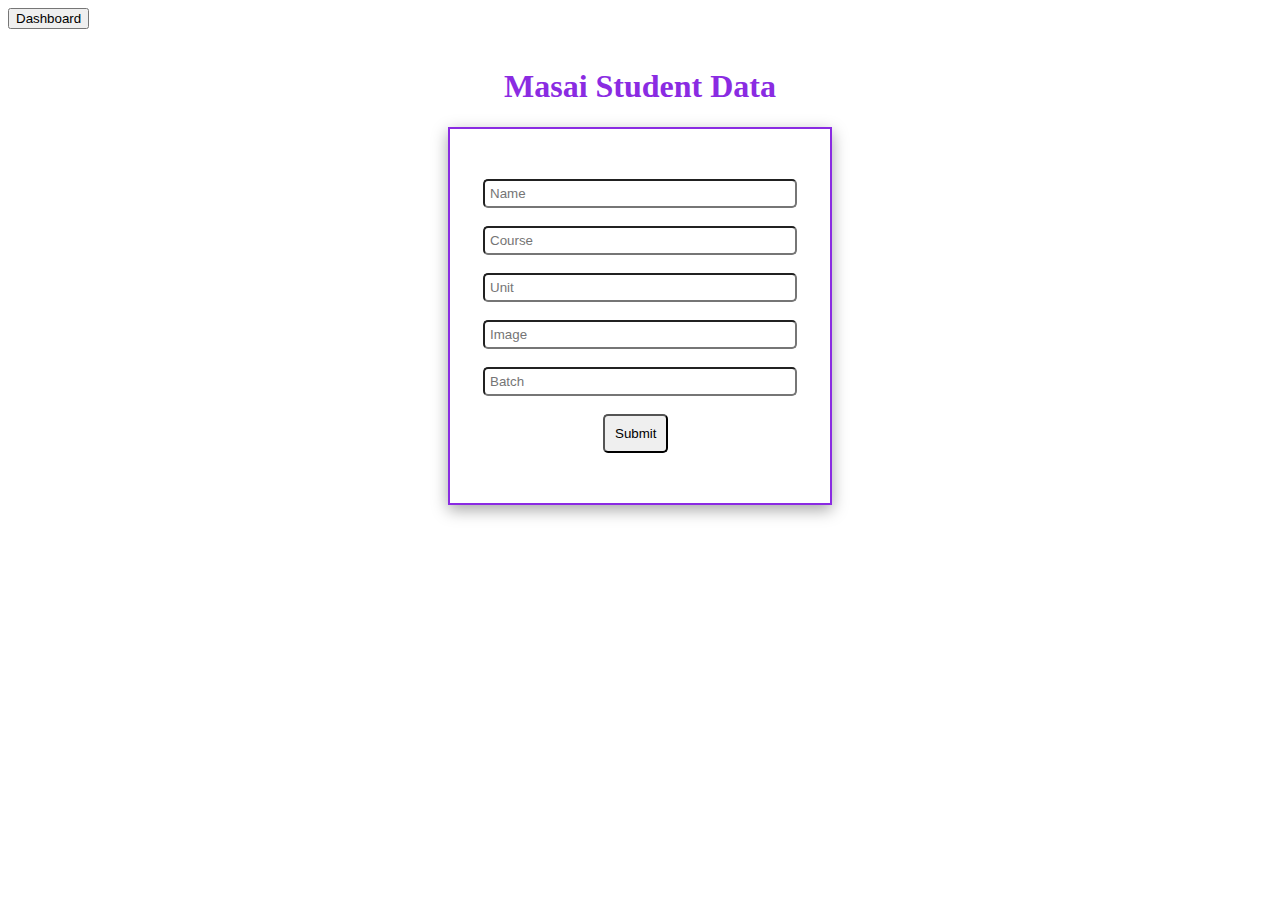
<file: index.html>
<!DOCTYPE html>
<html lang="en">
<head>
    <meta charset="UTF-8">
    <meta http-equiv="X-UA-Compatible" content="IE=edge">
    <meta name="viewport" content="width=device-width, initial-scale=1.0">
    <title>Student Management System</title>
    <link rel="stylesheet" href="./index.css">
</head>
<body>
    <a href="./dashboard.html"><button>Dashboard</button></a>
    <br><br>
    <h1>Masai Student Data</h1>
    <div id="formdata">
    <form id="form">
        <input type="text" placeholder="Name" id="name" required>
        <br><br>
        <input type="text" placeholder="Course" id="course" required>
        <br><br>
        <input type="text" placeholder="Unit" id="unit" required>
        <br><br>
        <input type="url" placeholder="Image" id="image" required>
        <br><br>
        <input type="text" placeholder="Batch" id="batch" required>
        <br><br>
        <button id="submit">Submit</button>
    </form>
</div>
    
</body>
</html>
<script src="./index.js"></script>
</file>
<file: index.css>
#formdata {
    width: 30%;
    display: flex;
    justify-content: center;
    margin: auto;
    border: 2px solid blueviolet;
    box-shadow: rgba(0, 0, 0, 0.35) 0px 5px 15px;

}
#form{
    padding: 50px;

}
#form input{
    padding: 5px;
    width: 300px;
    border-radius: 5px;
}
#submit{
    margin-left: 120px;
    border-radius: 5px;
    padding: 10px;
}
button:hover{
    background-color: aqua;
    
    
}

h1 {
    text-align: center;
    color: blueviolet;
}
</file>
